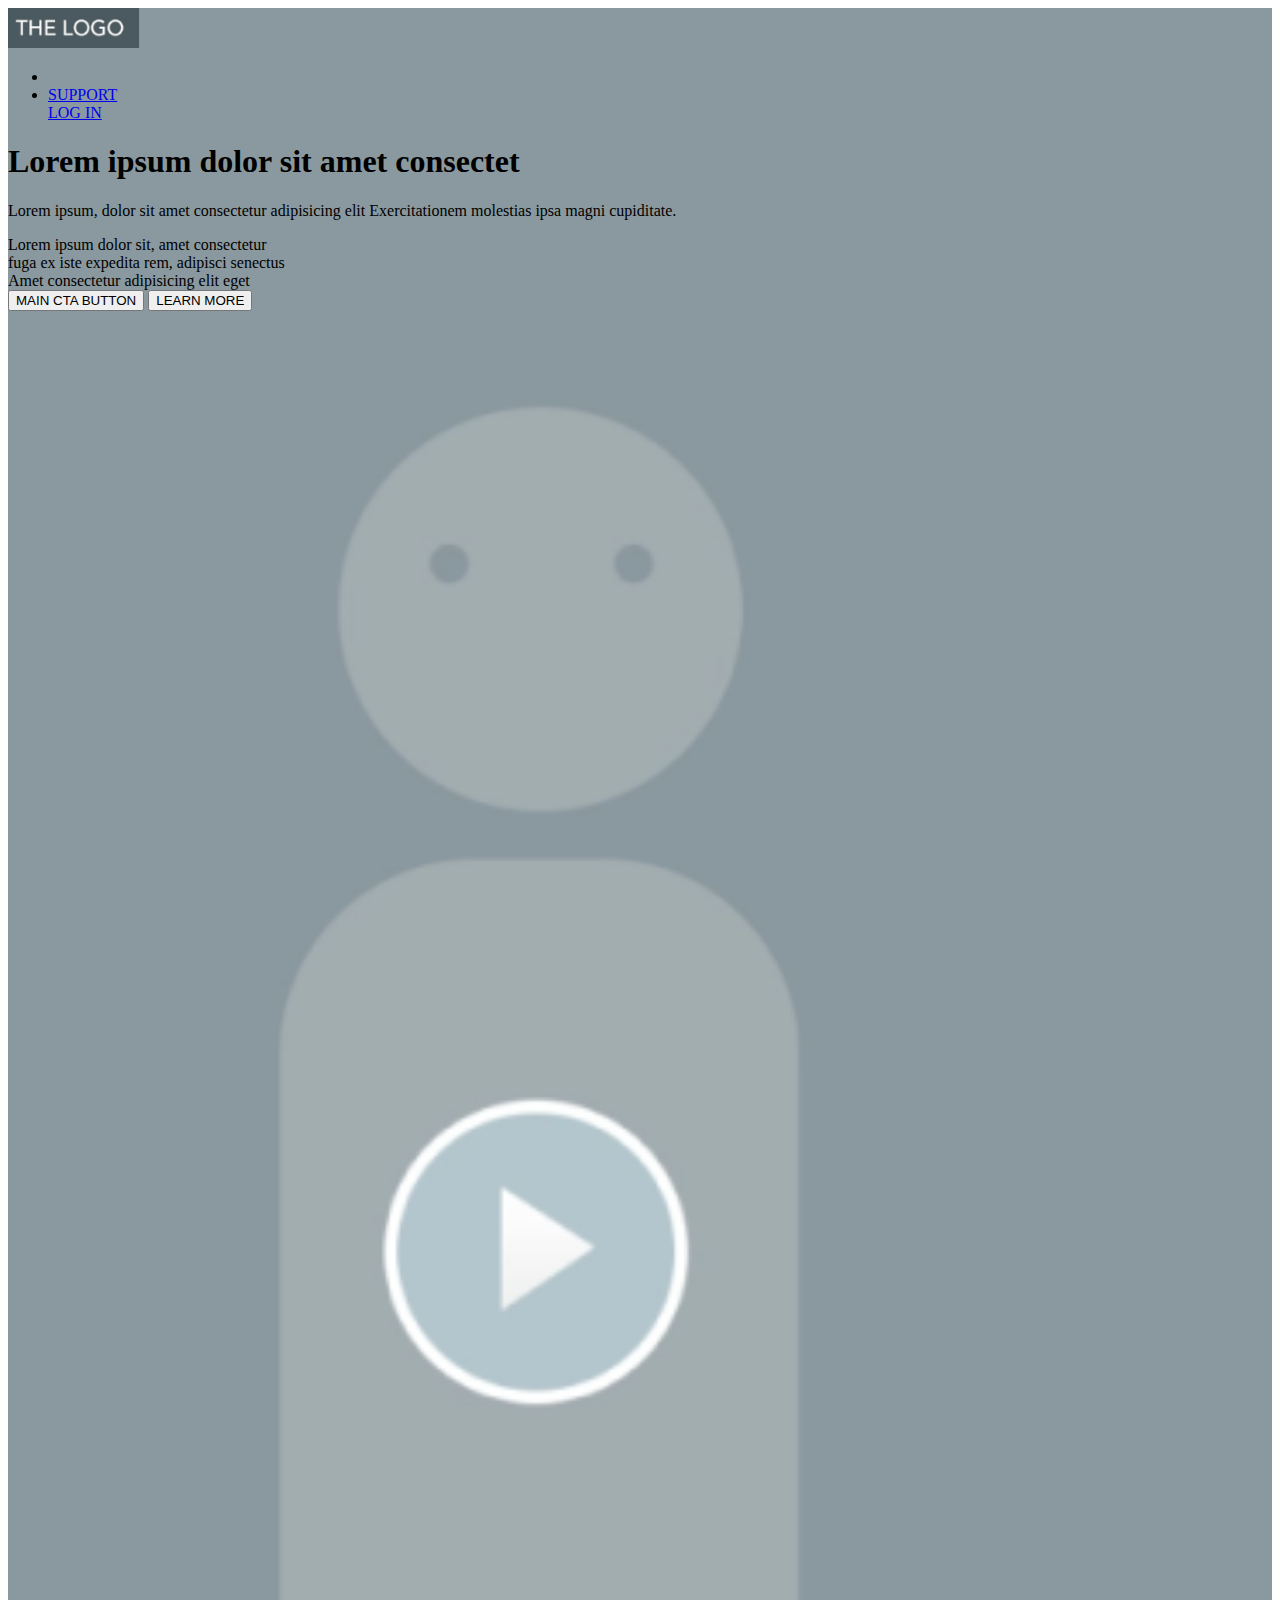
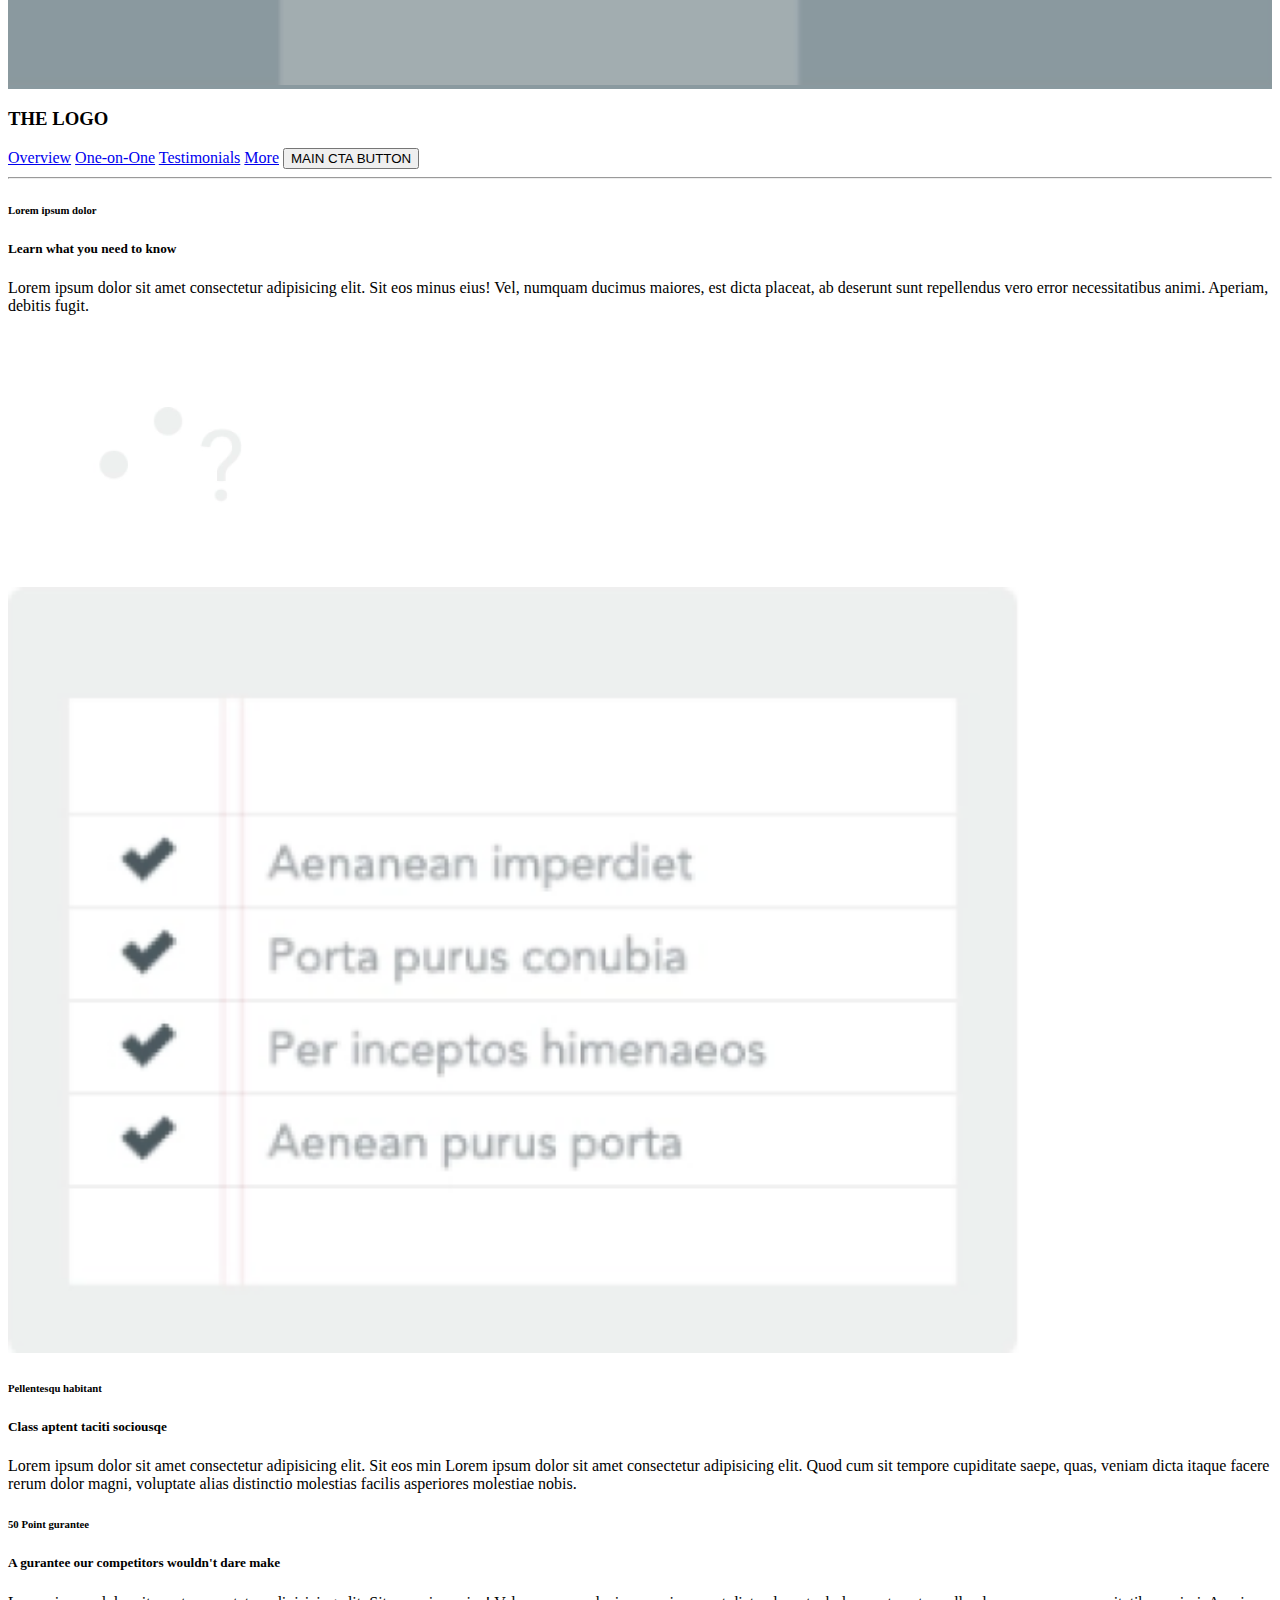
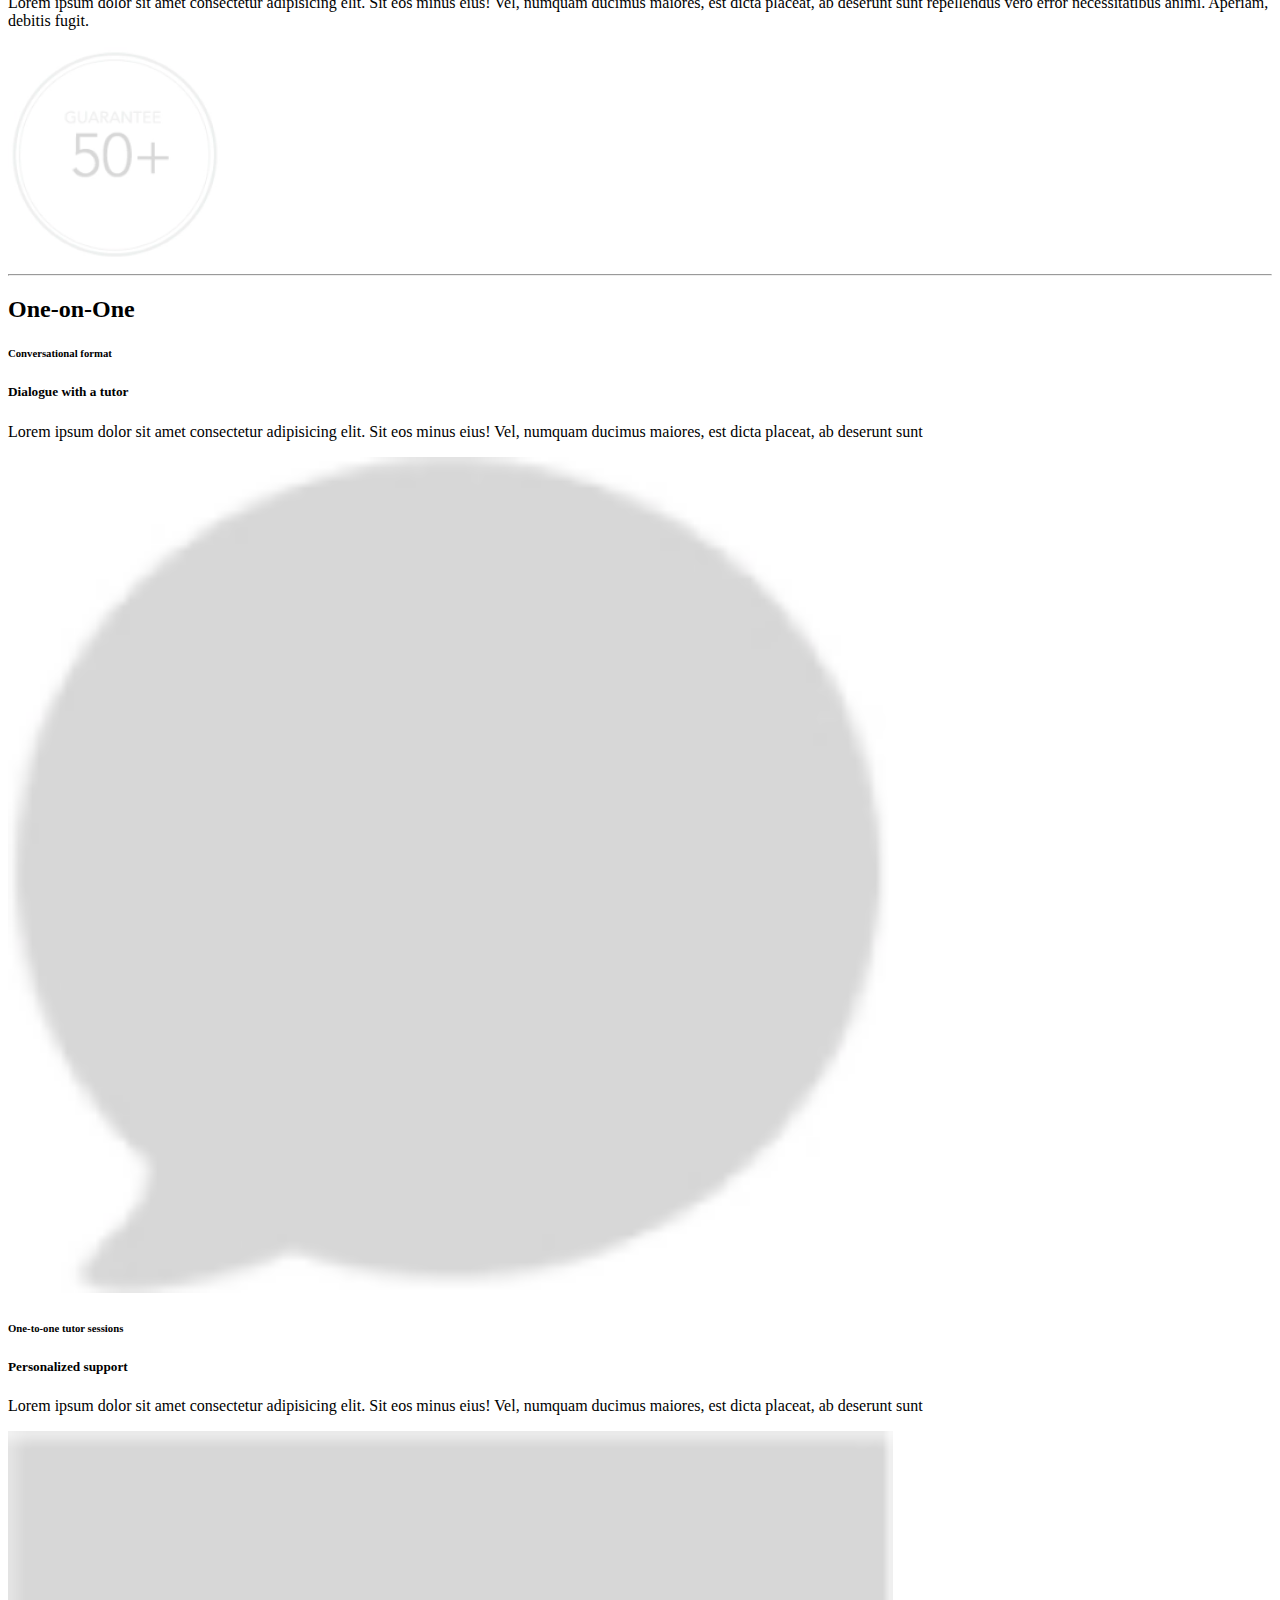
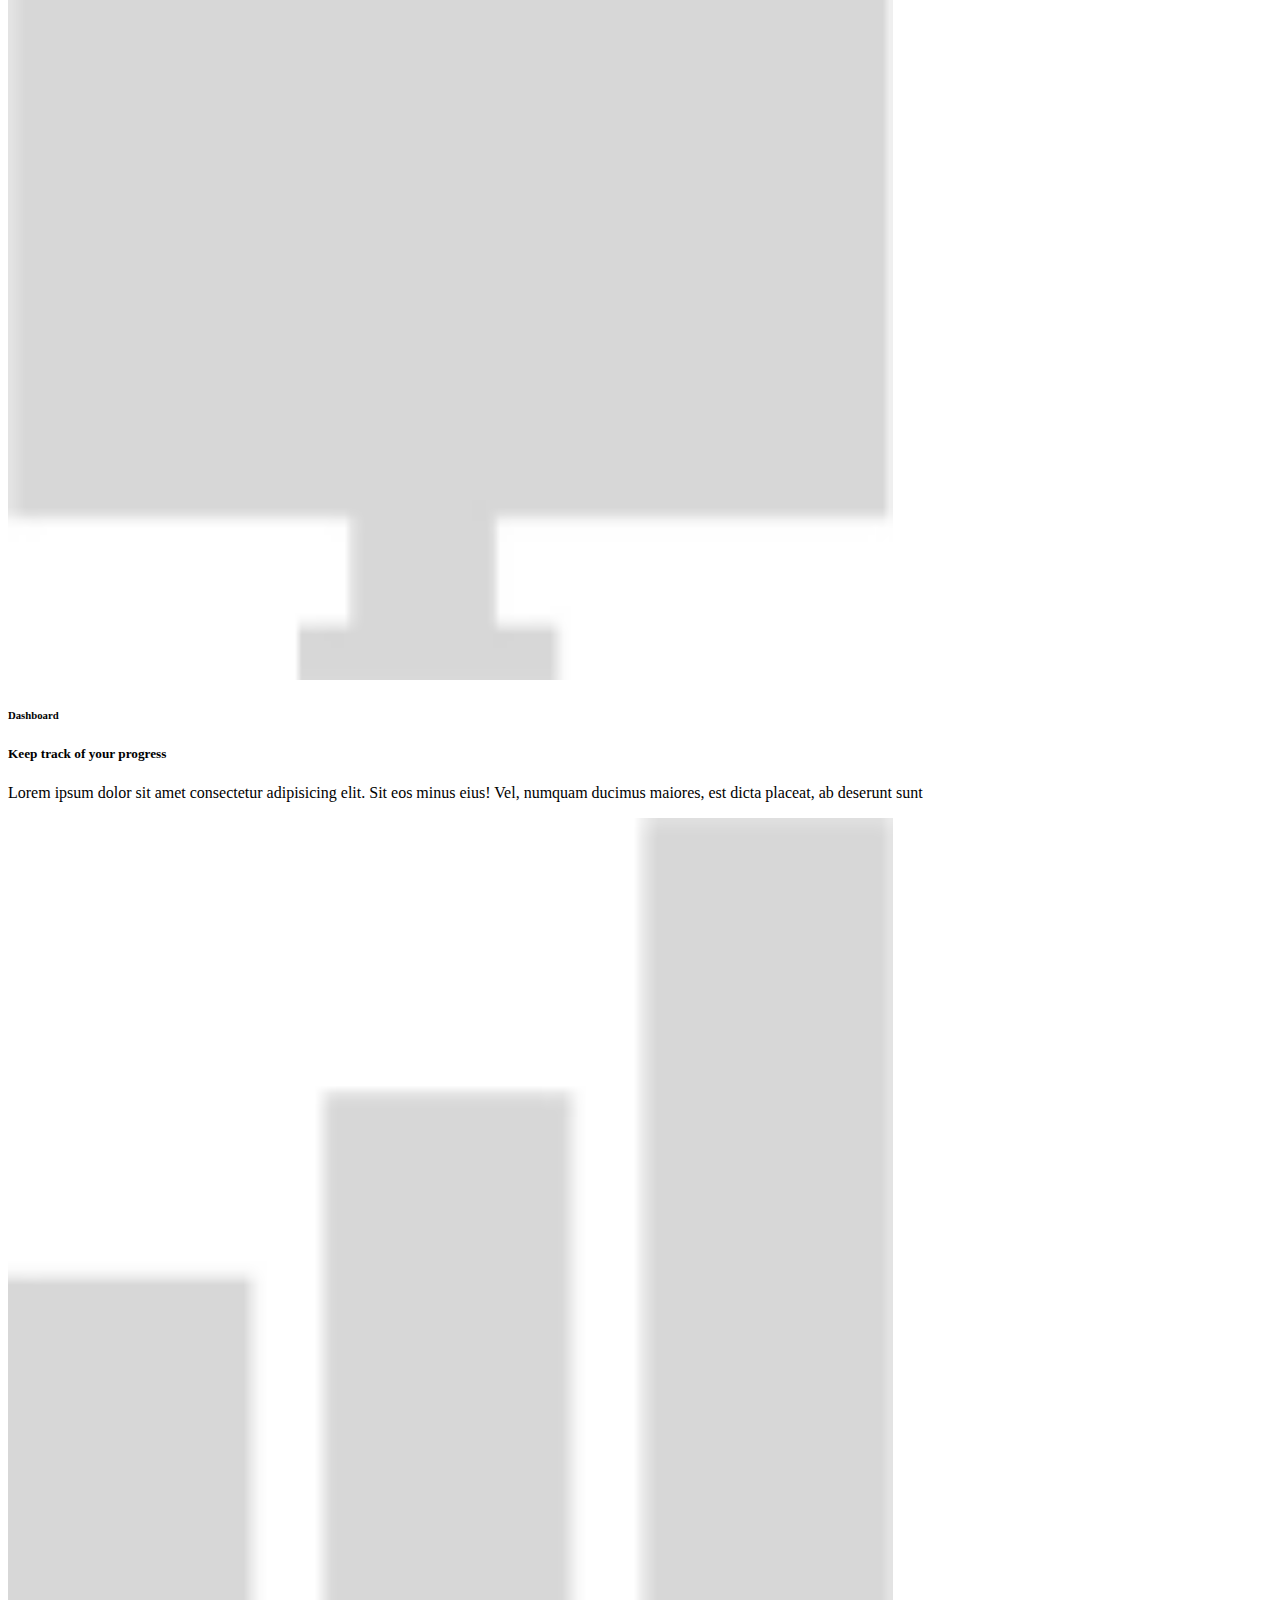
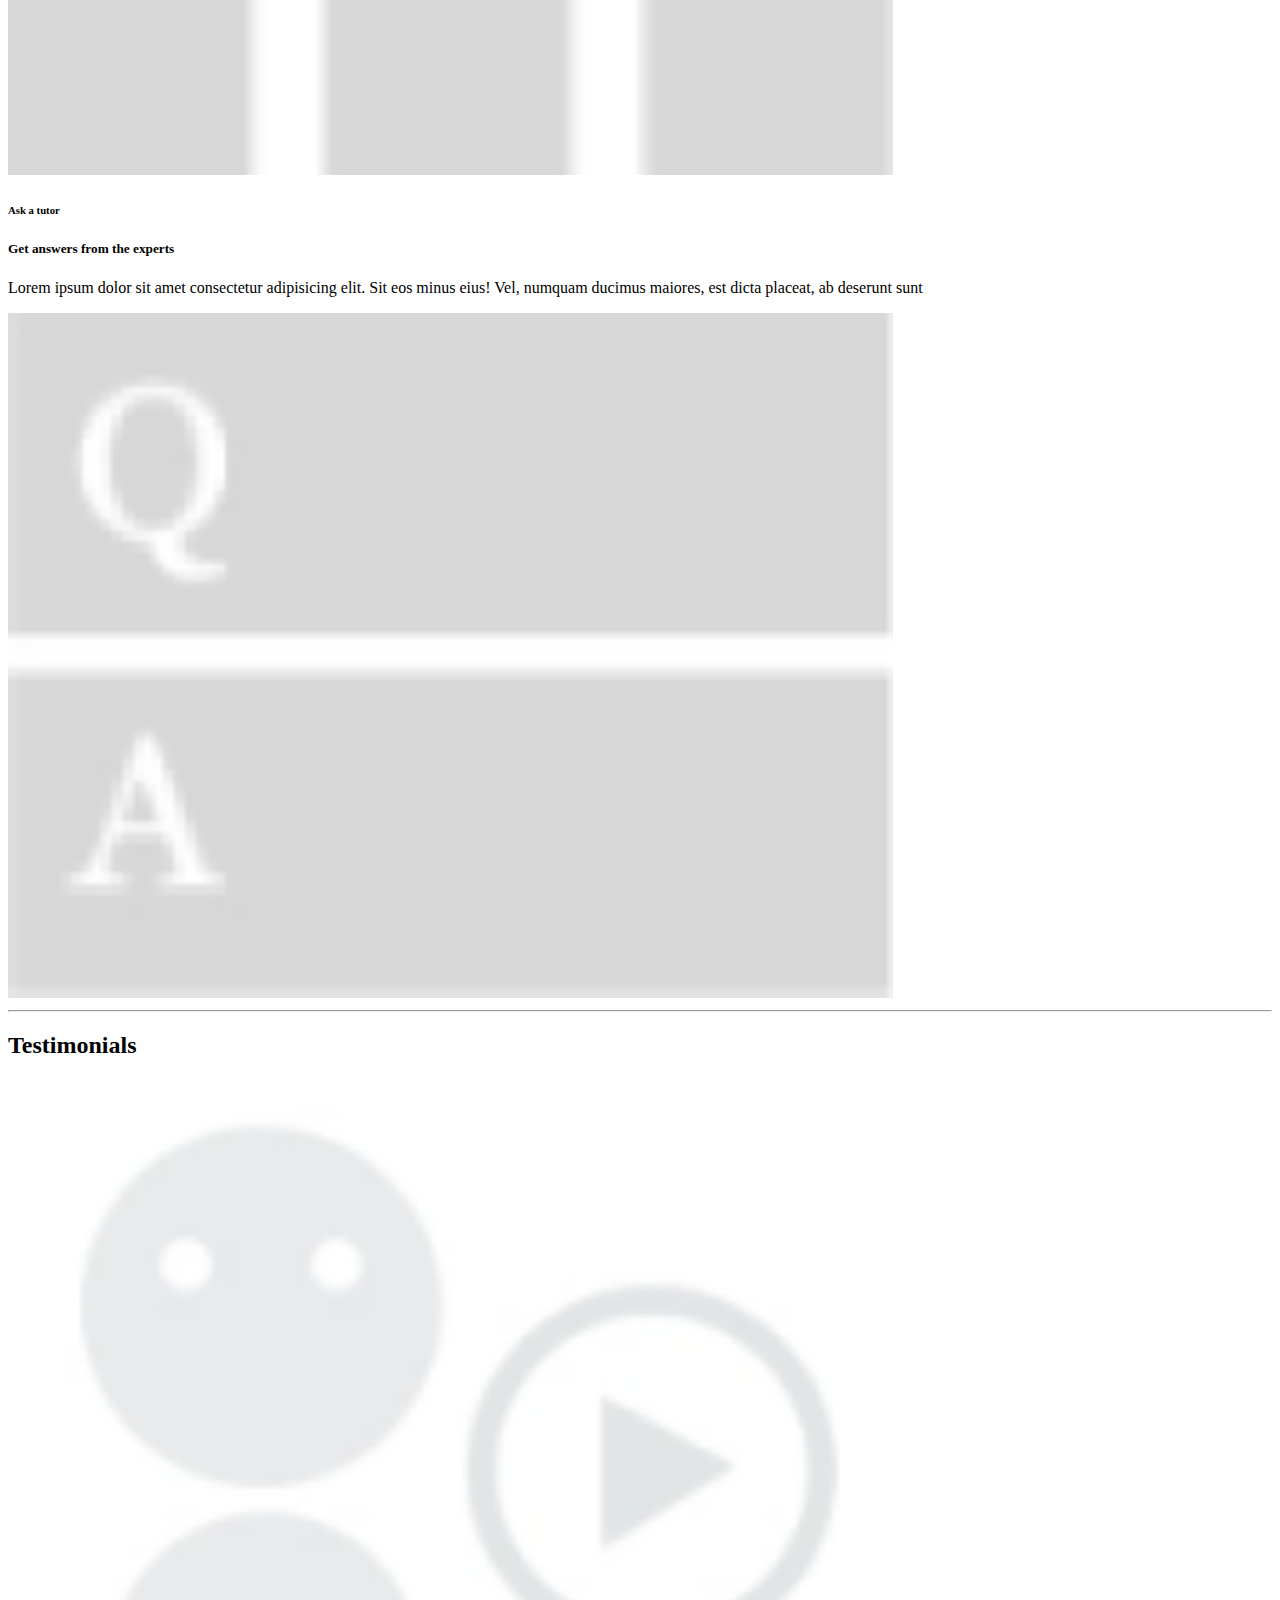
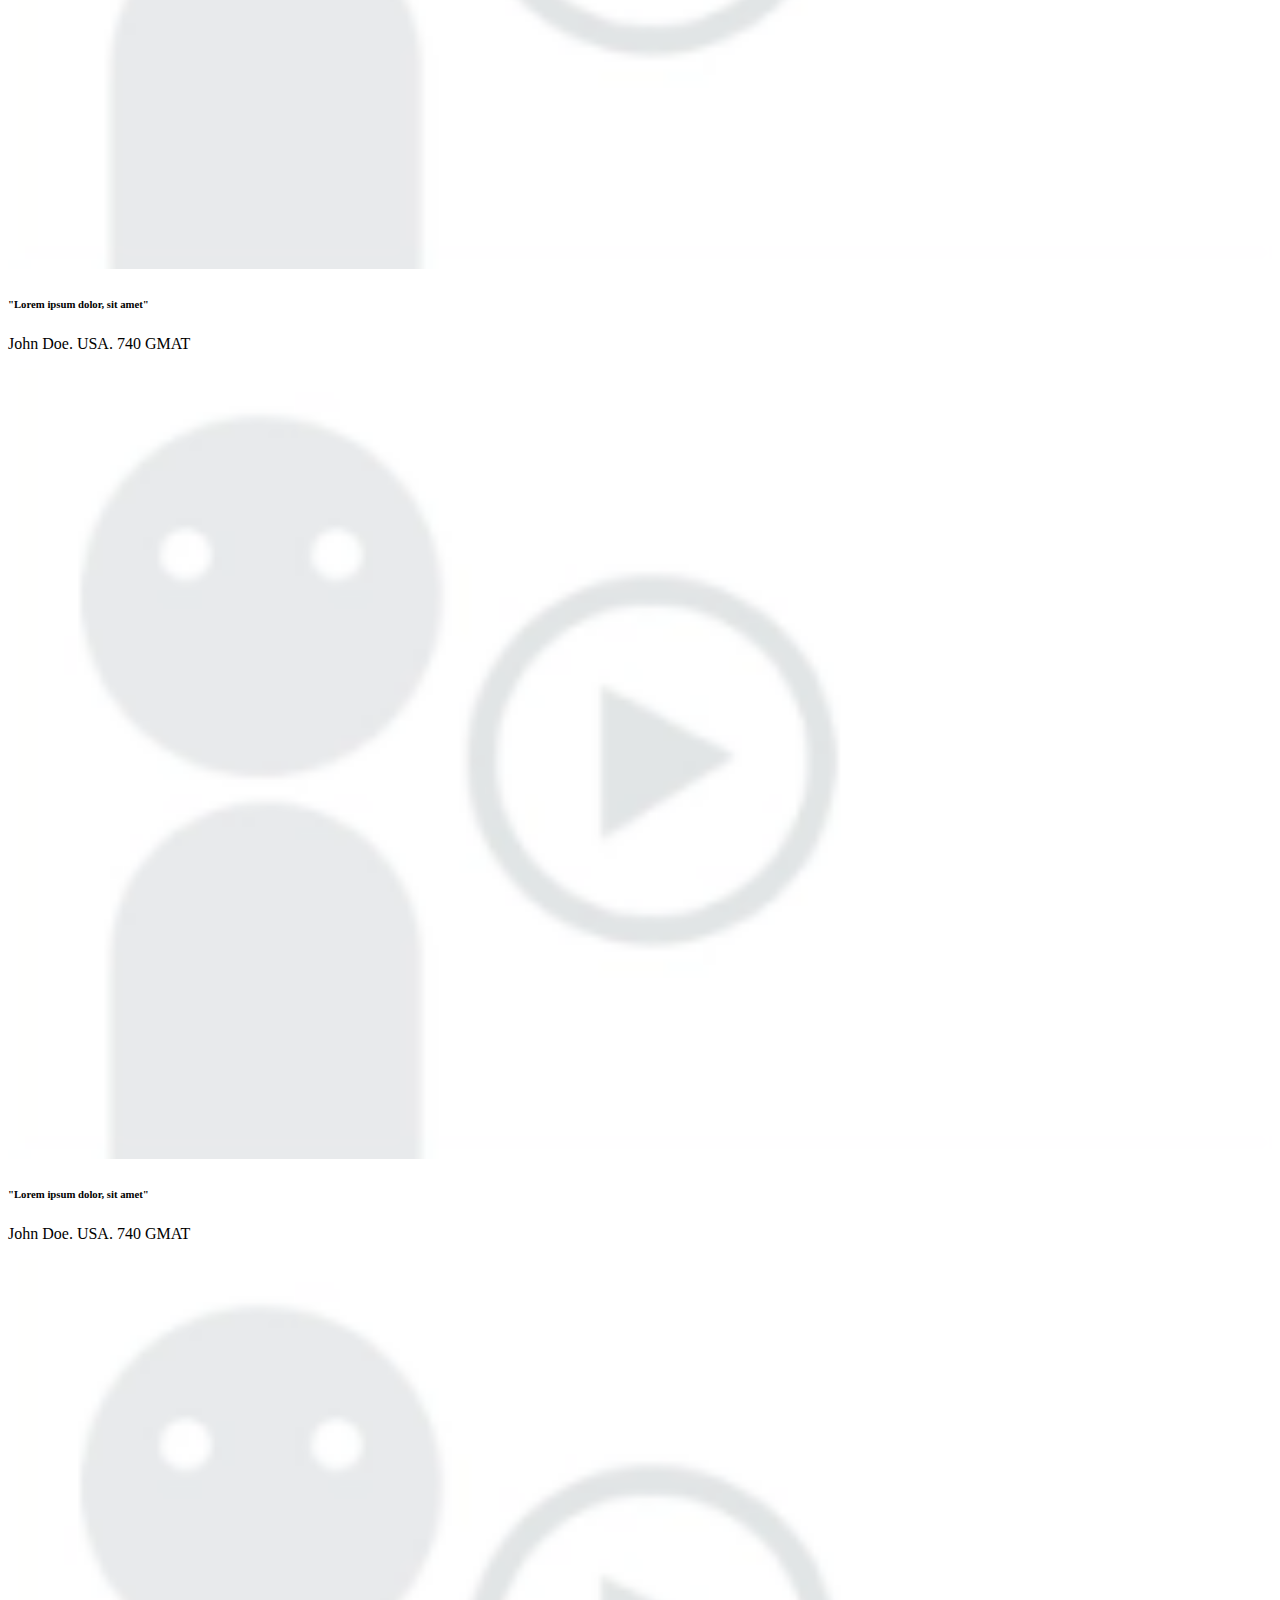
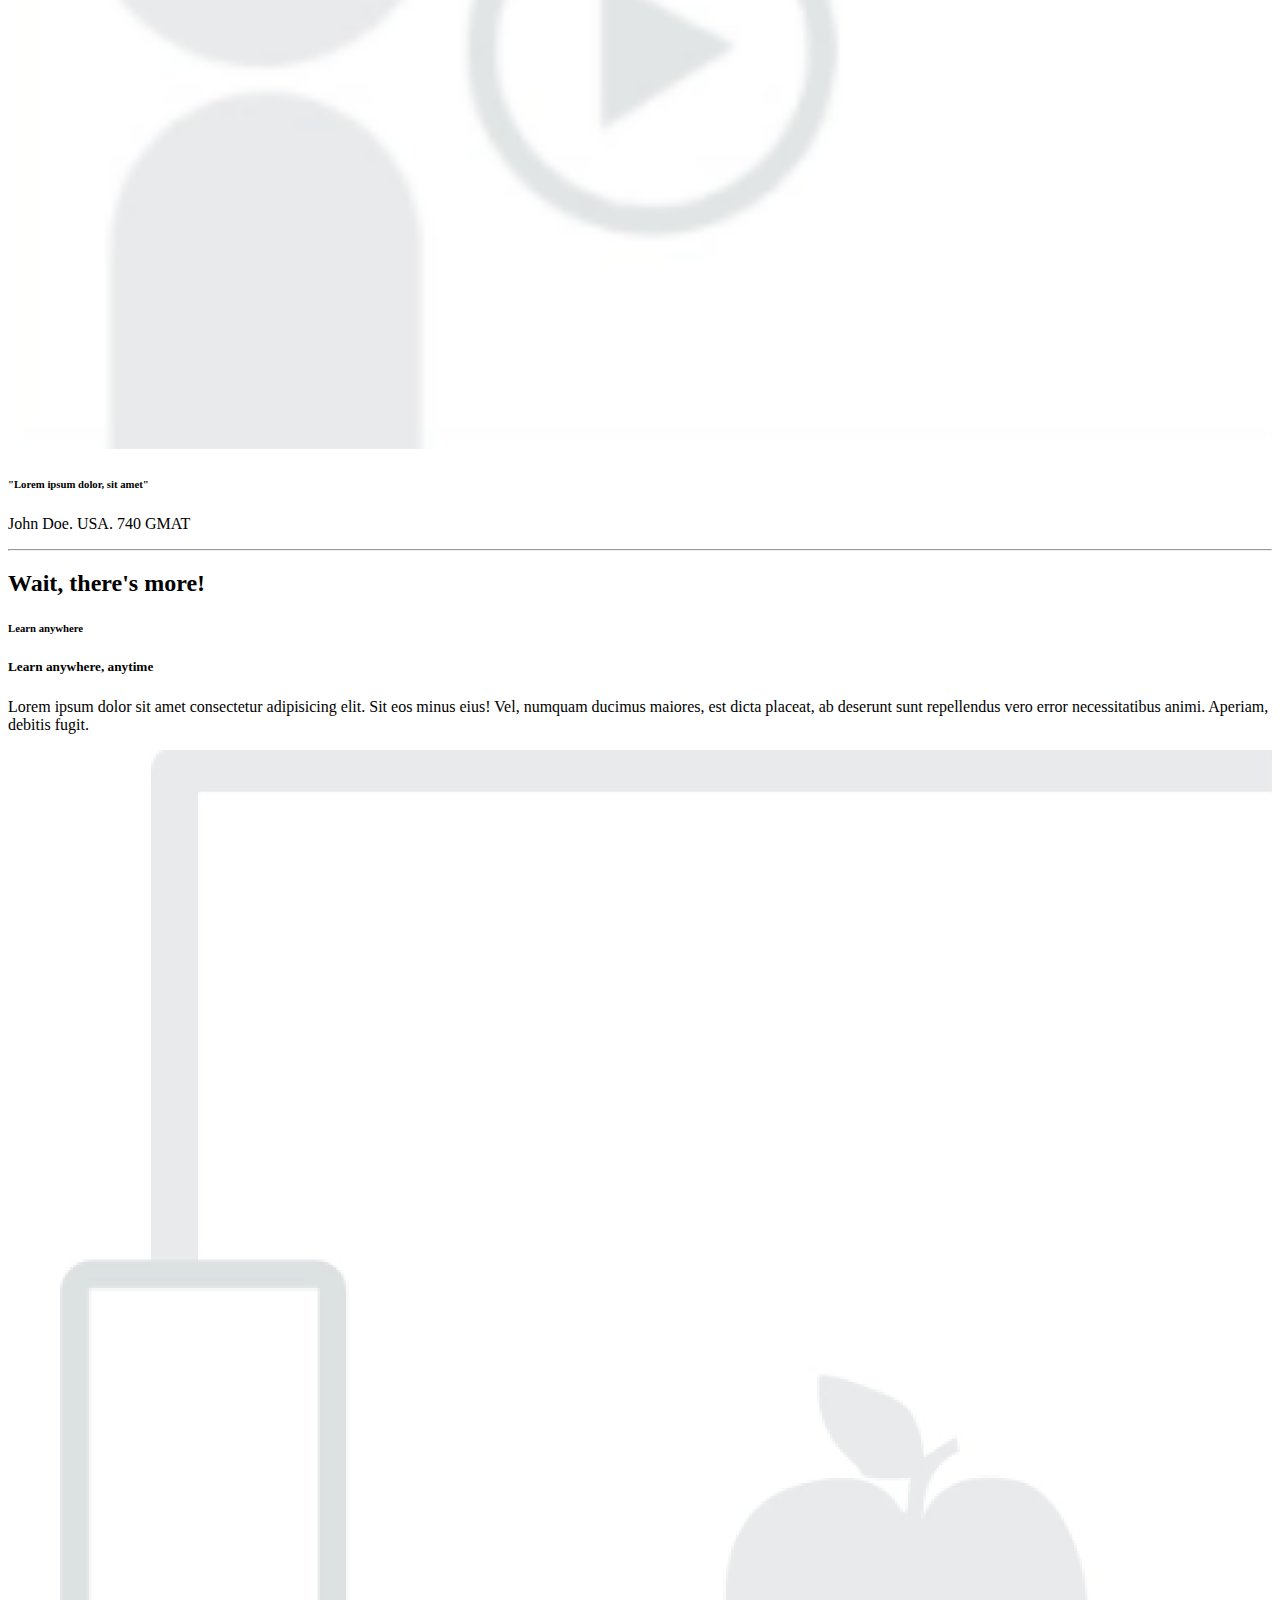
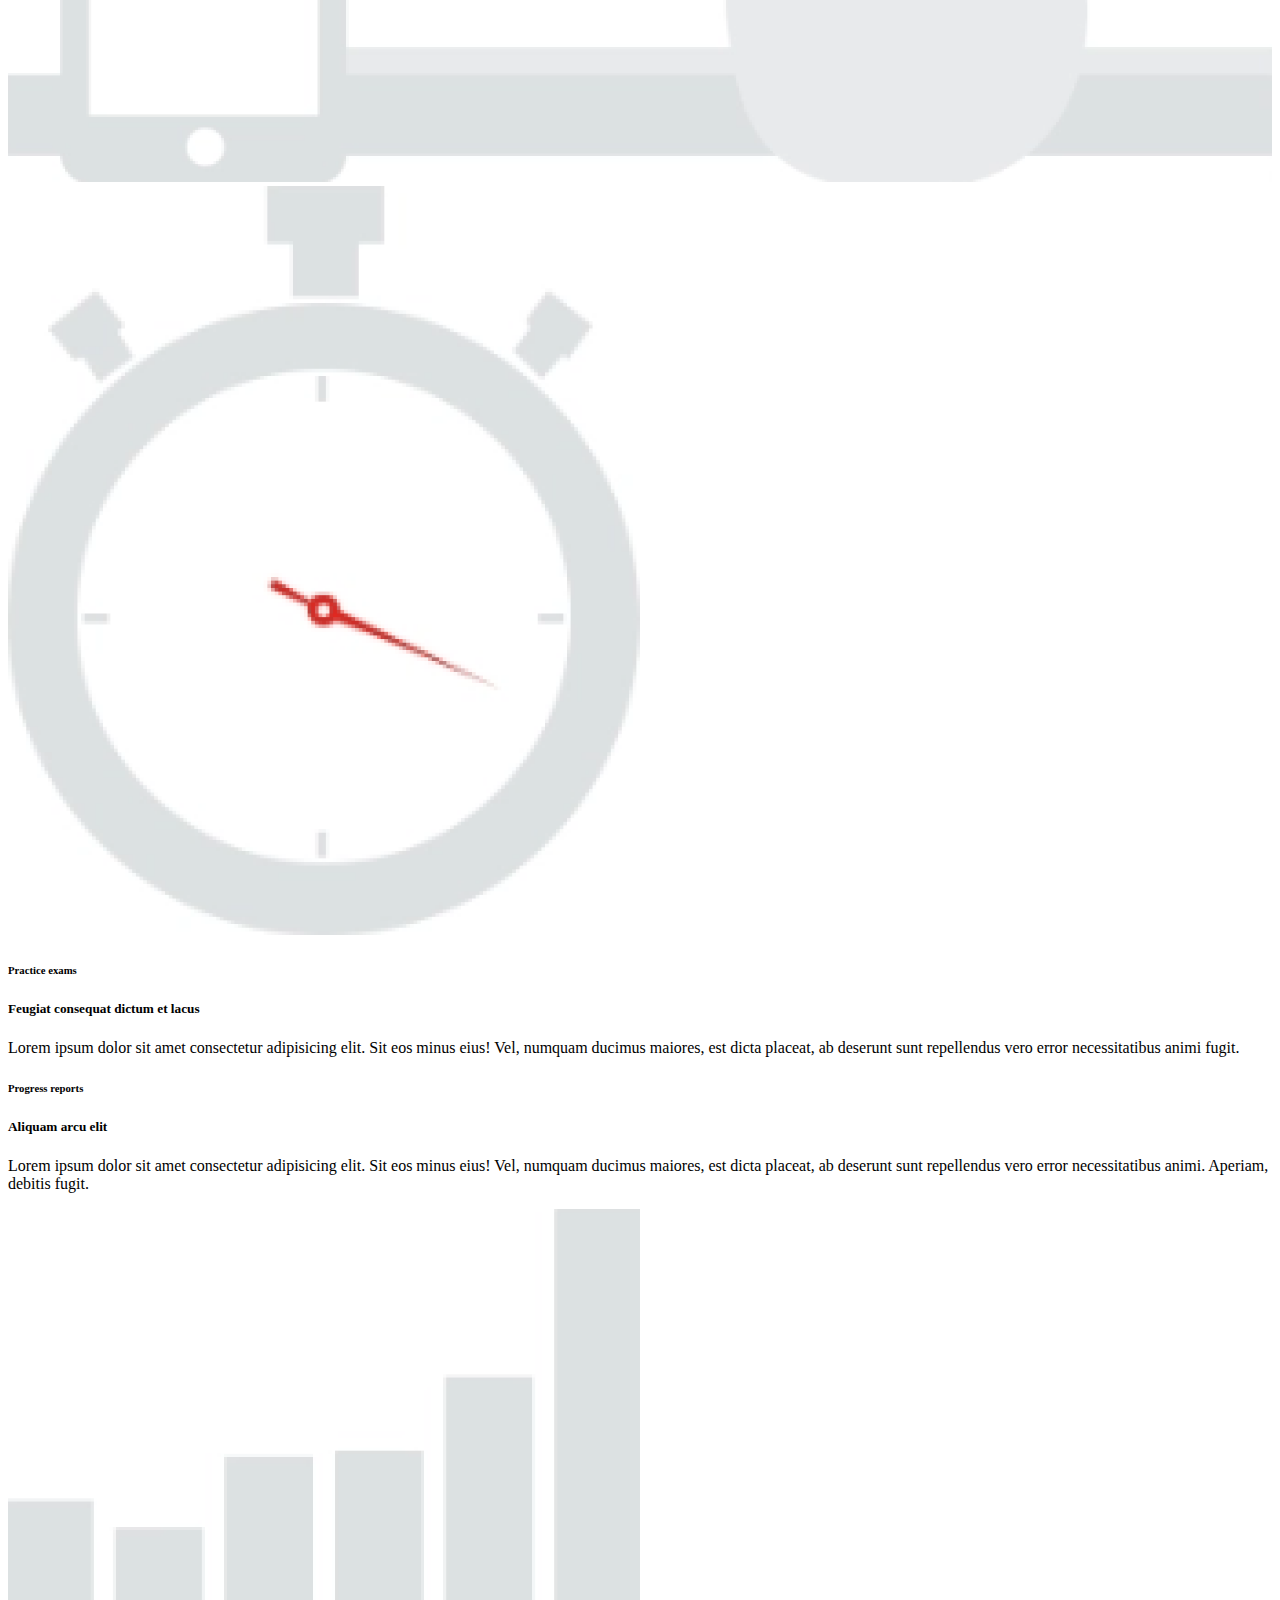
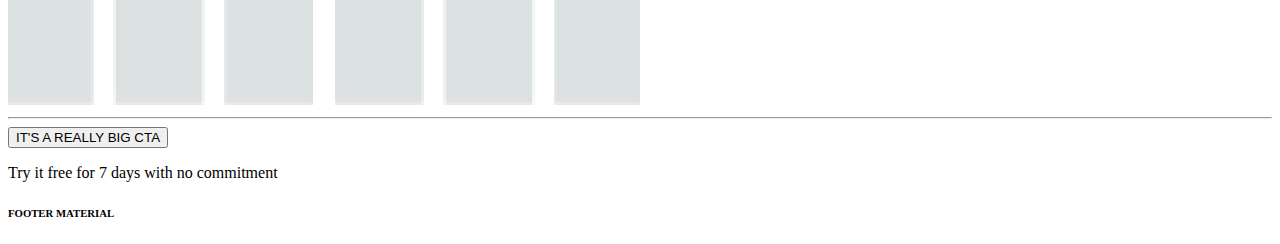
<file: index.html>
<!doctype html>
<html lang="en">
  <head>
    <!-- Required meta tags -->
    <meta charset="utf-8">
    <meta name="viewport" content="width=device-width, initial-scale=1, shrink-to-fit=no">

    <!-- Bootstrap CSS -->
    
    <title>Bootstrap!</title>
    
    <link rel="stylesheet" href="https://stackpath.bootstrapcdn.com/bootstrap/4.5.0/css/bootstrap.min.css" integrity="sha384-9aIt2nRpC12Uk9gS9baDl411NQApFmC26EwAOH8WgZl5MYYxFfc+NcPb1dKGj7Sk" crossorigin="anonymous">
 

</head>
  <body>
    <div class="container border p-0">
        <div class="jumbotron pt-3" style="background-color:#8A999F">
            <div class="row">
                <div class="col-12 col-sm-9 mb-5">
                    <img src="img/logo.png" alt="The Logo">
                </div>
                <div class="col-12 col-sm-3">
                    <ul class="nav nav-pills">
                        <li class="nav-item">

                        <li class="nav-item">
                            <a class="nav-link disabled text-white" href="#" tabindex="-1" aria-disabled="true">SUPPORT</a>
                          </li>
                          <a class="nav-link active bg-secondary" href="#">LOG IN</a>
                        </li>
                        
                      </ul>
                

                </div>
            </div>
            <div class="row">
                <div class="col-12 col-sm-6 text-white">
                    
                    <h1>Lorem ipsum dolor sit amet consectet  
                    </h1> 
                    <p>Lorem ipsum, dolor sit amet consectetur adipisicing elit Exercitationem molestias ipsa magni cupiditate.   
                    </p>
                        <li>
                        Lorem ipsum dolor sit, amet consectetur 
                        </li>
                        <li>
                        fuga ex iste expedita rem, adipisci senectus
                        </li>
                        <li>
                        Amet consectetur adipisicing elit eget 
                        </li>
                
                    <button type="button" class="btn bg-danger btn-lg text-white mt-3">MAIN CTA BUTTON</button>
                    <button type="button" class="ml-3 btn bg-light btn-lg mt-3">LEARN MORE</button>
                </div>
                <div class="col-12 col-sm-6"> <img src="img/4.png" alt="Play icon" width="100%">
                </div>
            </div>
        </div>
            <div class="row px-5">
                <div class="col-12 col-sm-3">
                    <h3 class="logo"><span class="badge badge-secondary">THE LOGO</span></h3> 
                </div>
                <div class="col-12 col-sm-9">
                    <nav class="nav nav-pills flex-column flex-sm-row">
                
                        <a class="flex-sm-fill text-sm-center nav-link disabled" href="#" tabindex="-1" aria-disabled="true">Overview</a>
                        <a class="flex-sm-fill text-sm-center nav-link disabled" href="#" tabindex="-1" aria-disabled="true">One-on-One</a>
                        <a class="flex-sm-fill text-sm-center nav-link disabled" href="#" tabindex="-1" aria-disabled="true">Testimonials</a>
                        <a class="flex-sm-fill text-sm-center nav-link disabled" href="#" tabindex="-1" aria-disabled="true">More</a>
                        <button type="button" class="btn bg-danger btn-lg text-white">MAIN CTA BUTTON</button>
                    </nav>
                </div>
                
            </div>
            <hr>
    
            <div class="row px-5 mt-5">
                <div class="col-12 col-sm-7"> <h6 class="text-danger">Lorem ipsum dolor </h6>
                    <h5 class="text-info">Learn what you need to know</h5>
                    <p>Lorem ipsum dolor sit amet consectetur adipisicing elit. Sit eos minus eius! Vel, numquam ducimus maiores, est dicta placeat, ab deserunt sunt repellendus vero error necessitatibus animi. Aperiam, debitis fugit.</p>
                </div>
                <div class="col-12 col-sm-5 d-flex justify-content-center">
                    <img src="img/t.png" alt="soru">
                </div>
            </div>
            <div class="row px-5 mb-5 mt-5">
                <div class="col-12 col-sm-5">
                    <img src="img/w.png" alt="2" width="80%"> 
                </div>
                <div class="col-12 col-sm-7"> <h6 class="text-danger">Pellentesqu habitant </h6>
                    <h5 class="text-info">Class aptent taciti sociousqe</h5>
                    <p>Lorem ipsum dolor sit amet consectetur adipisicing elit. Sit eos min Lorem ipsum dolor sit amet consectetur adipisicing elit. Quod cum sit tempore cupiditate saepe, quas, veniam dicta itaque facere rerum dolor magni, voluptate alias distinctio molestias facilis asperiores molestiae nobis. </p>

                </div>
            </div>
            <div class="row px-5 mt-5 mb-5">
                <div class="col-12 col-sm-7"><h6 class="text-danger">50 Point gurantee </h6>
                    <h5 class="text-info">A gurantee our competitors wouldn't dare make</h5>
                    <p>Lorem ipsum dolor sit amet consectetur adipisicing elit. Sit eos minus eius! Vel, numquam ducimus maiores, est dicta placeat, ab deserunt sunt repellendus vero error necessitatibus animi. Aperiam, debitis fugit.</p>
                </div>
                <div class="col-12 col-sm-5 d-flex justify-content-center">
                    <img src="img/en.png" alt="50" height="100%">
                </div>
            </div>
            <hr>

            <div class="row mt-5">
                <div class="col-12 d-flex justify-content-center text-secondary">
                    <h2>One-on-One</h2>
                </div>
            </div>
            <div class="row px-5">
                <div class="col-12 col-sm-8 col-lg-4 mt-5"> <h6 class="text-danger">Conversational format</h6>
                    <h5 class="text-info">Dialogue with a tutor</h5>
                    <p>Lorem ipsum dolor sit amet consectetur adipisicing elit. Sit eos minus eius! Vel,
                    numquam ducimus maiores, est dicta placeat, ab deserunt sunt</p>
                </div>
                <div class="col-12 col-sm-4 col-lg-2 mt-5">
                    <img src="img/k.png" alt="konus" width="70%">
                </div>
                <div class="col-12 col-sm-8 col-lg-4 mt-5"> <h6 class="text-danger">One-to-one tutor sessions</h6>
                    <h5 class="text-info">Personalized support</h5>
                    <p>Lorem ipsum dolor sit amet consectetur adipisicing elit. Sit eos minus eius! Vel,
                    numquam ducimus maiores, est dicta placeat, ab deserunt sunt</p>
                </div>
                <div class="col-12 col-sm-4 col-lg-2 mt-5">
                    <img src="img/pc.png" alt="konus" width="70%">
                </div>
            </div>
            
            <div class="row px-5 mt-5">
                <div class="col-12 col-sm-8 col-lg-4 mt-5"> <h6 class="text-danger">Dashboard</h6>
                    <h5 class="text-info">Keep track of your progress</h5>
                    <p>Lorem ipsum dolor sit amet consectetur adipisicing elit. Sit eos minus eius! Vel,
                    numquam ducimus maiores, est dicta placeat, ab deserunt sunt</p>
                </div>
                <div class="col-12 col-sm-4 col-lg-2 mt-5">
                    <img src="img/gr.png" alt="konus" width="70%">
                </div>
                <div class="col-12 col-sm-8 col-lg-4 mt-5"> <h6 class="text-danger">Ask a tutor</h6>
                    <h5 class="text-info">Get answers from the experts</h5>
                    <p>Lorem ipsum dolor sit amet consectetur adipisicing elit. Sit eos minus eius! Vel,
                    numquam ducimus maiores, est dicta placeat, ab deserunt sunt</p>
                </div>
                <div class="col-12 col-sm-4 col-lg-2 mt-5">
                    <img src="img/mg.png" alt="konus" width="70%">
                </div>
            </div>
            <hr>

            <div class="row mt-5">
                <div class="col-12 d-flex justify-content-center text-secondary">
                    <h2>Testimonials</h2>
                </div>
            </div>
            <div class="row px-5 mt-5">
                <div class="col-12 col-sm-6 col-lg-4">
                    <img src="img/ply2.png" alt="play" width="100%" class="border">
                    <h6 class="text pt-3 d-flex justify-content-center text-secondary">"Lorem ipsum dolor, sit amet"</h6>
                    <p class="p d-flex justify-content-center text-secondary">John Doe. USA. 740 GMAT</p>
                </div>
                <div class="col-12 col-sm-6 col-lg-4">
                    <img src="img/ply2.png" alt="play" width="100%" class="border">
                    <h6 class="text pt-3 d-flex justify-content-center text-secondary">"Lorem ipsum dolor, sit amet"</h6>
                    <p class="p d-flex justify-content-center text-secondary">John Doe. USA. 740 GMAT</p>
                </div>
                <div class="col-12 col-sm-6 col-lg-4">
                    <img src="img/ply2.png" alt="play" width="100%" class="border">
                    <h6 class="text pt-3 d-flex justify-content-center text-secondary">"Lorem ipsum dolor, sit amet"</h6>
                    <p class="p d-flex justify-content-center text-secondary">John Doe. USA. 740 GMAT</p>
                </div>
            </div>
            <hr>
            <div class="row mt-5">
                <div class="col-12 d-flex justify-content-center text-secondary">
                    <h2>Wait, there's more!</h2>
                </div>
            </div>
            <div class="row pl-5 mt-5">
                <div class="col-12 col-sm-7"> <h6 class="text-danger">Learn anywhere</h6>
                    <h5 class="text-info">Learn anywhere, anytime</h5>
                    <p>Lorem ipsum dolor sit amet consectetur adipisicing elit. Sit eos minus eius! Vel, numquam ducimus maiores, est dicta placeat, 
                        ab deserunt sunt repellendus vero error necessitatibus animi. Aperiam, debitis fugit.
                    </p>
                </div>
                <div class="col-12 col-sm-5 d-flex justify-content-center">
                    <img src="img/exercise-1 (1) 18.png" alt="soru" width="100%">
                </div>
            </div>
            <div class="row px-5 mt-5">
                <div class="col-12 col-sm-5 d-flex justify-content-center">
                    <img src="img/exercise-1 (1) 19.png" alt="soru" width="50%">
                </div>
                <div class="col-12 col-sm-7"> <h6 class="text-danger">Practice exams</h6>
                    <h5 class="text-info">Feugiat consequat dictum et lacus</h5>
                    <p>Lorem ipsum dolor sit amet consectetur adipisicing elit. Sit eos minus eius! Vel, numquam ducimus maiores, est dicta placeat, 
                        ab deserunt sunt repellendus vero error necessitatibus animi fugit.
                    </p>
                </div>             
            </div>
            <div class="row px-5 mt-5">
                <div class="col-12 col-sm-7"> <h6 class="text-danger">Progress reports</h6>
                    <h5 class="text-info">Aliquam arcu elit</h5>
                    <p>Lorem ipsum dolor sit amet consectetur adipisicing elit. Sit eos minus eius! Vel, numquam ducimus maiores, est dicta placeat, 
                        ab deserunt sunt repellendus vero error necessitatibus animi. Aperiam, debitis fugit.
                    </p>
                </div>
                <div class="col-12 col-sm-5 d-flex justify-content-center">
                    <img src="img/exercise-1 (1) 20.png" alt="soru" width="50%">
                </div>
            </div>
            <hr>
            <div class="row">
                <div class="col-12 d-flex justify-content-center">
                    <button type="button" class="btn bg-danger btn-lg text-white mt-3">IT'S A REALLY BIG CTA</button> 
                </div>
                <div class="col-12 d-flex justify-content-center mt-2">
                    <p>Try it free for 7 days with no commitment</p>
                </div>
            </div>
    </div>
    <div class="jumbotron jumbotron-fluid d-flex justify-content-center mb-0">
        <div class="container d-flex justify-content-center">
          <h6 class="display-7 text-dark"> FOOTER MATERIAL</h6>
        </div>
      </div>
   

    <!-- Optional JavaScript -->
    <!-- jQuery first, then Popper.js, then Bootstrap JS -->
    <script src="https://code.jquery.com/jquery-3.5.1.slim.min.js" integrity="sha384-DfXdz2htPH0lsSSs5nCTpuj/zy4C+OGpamoFVy38MVBnE+IbbVYUew+OrCXaRkfj" crossorigin="anonymous"></script>
    <script src="https://cdn.jsdelivr.net/npm/popper.js@1.16.0/dist/umd/popper.min.js" integrity="sha384-Q6E9RHvbIyZFJoft+2mJbHaEWldlvI9IOYy5n3zV9zzTtmI3UksdQRVvoxMfooAo" crossorigin="anonymous"></script>
    <script src="https://stackpath.bootstrapcdn.com/bootstrap/4.5.0/js/bootstrap.min.js" integrity="sha384-OgVRvuATP1z7JjHLkuOU7Xw704+h835Lr+6QL9UvYjZE3Ipu6Tp75j7Bh/kR0JKI" crossorigin="anonymous"></script>
  </body>
</html>
</file>
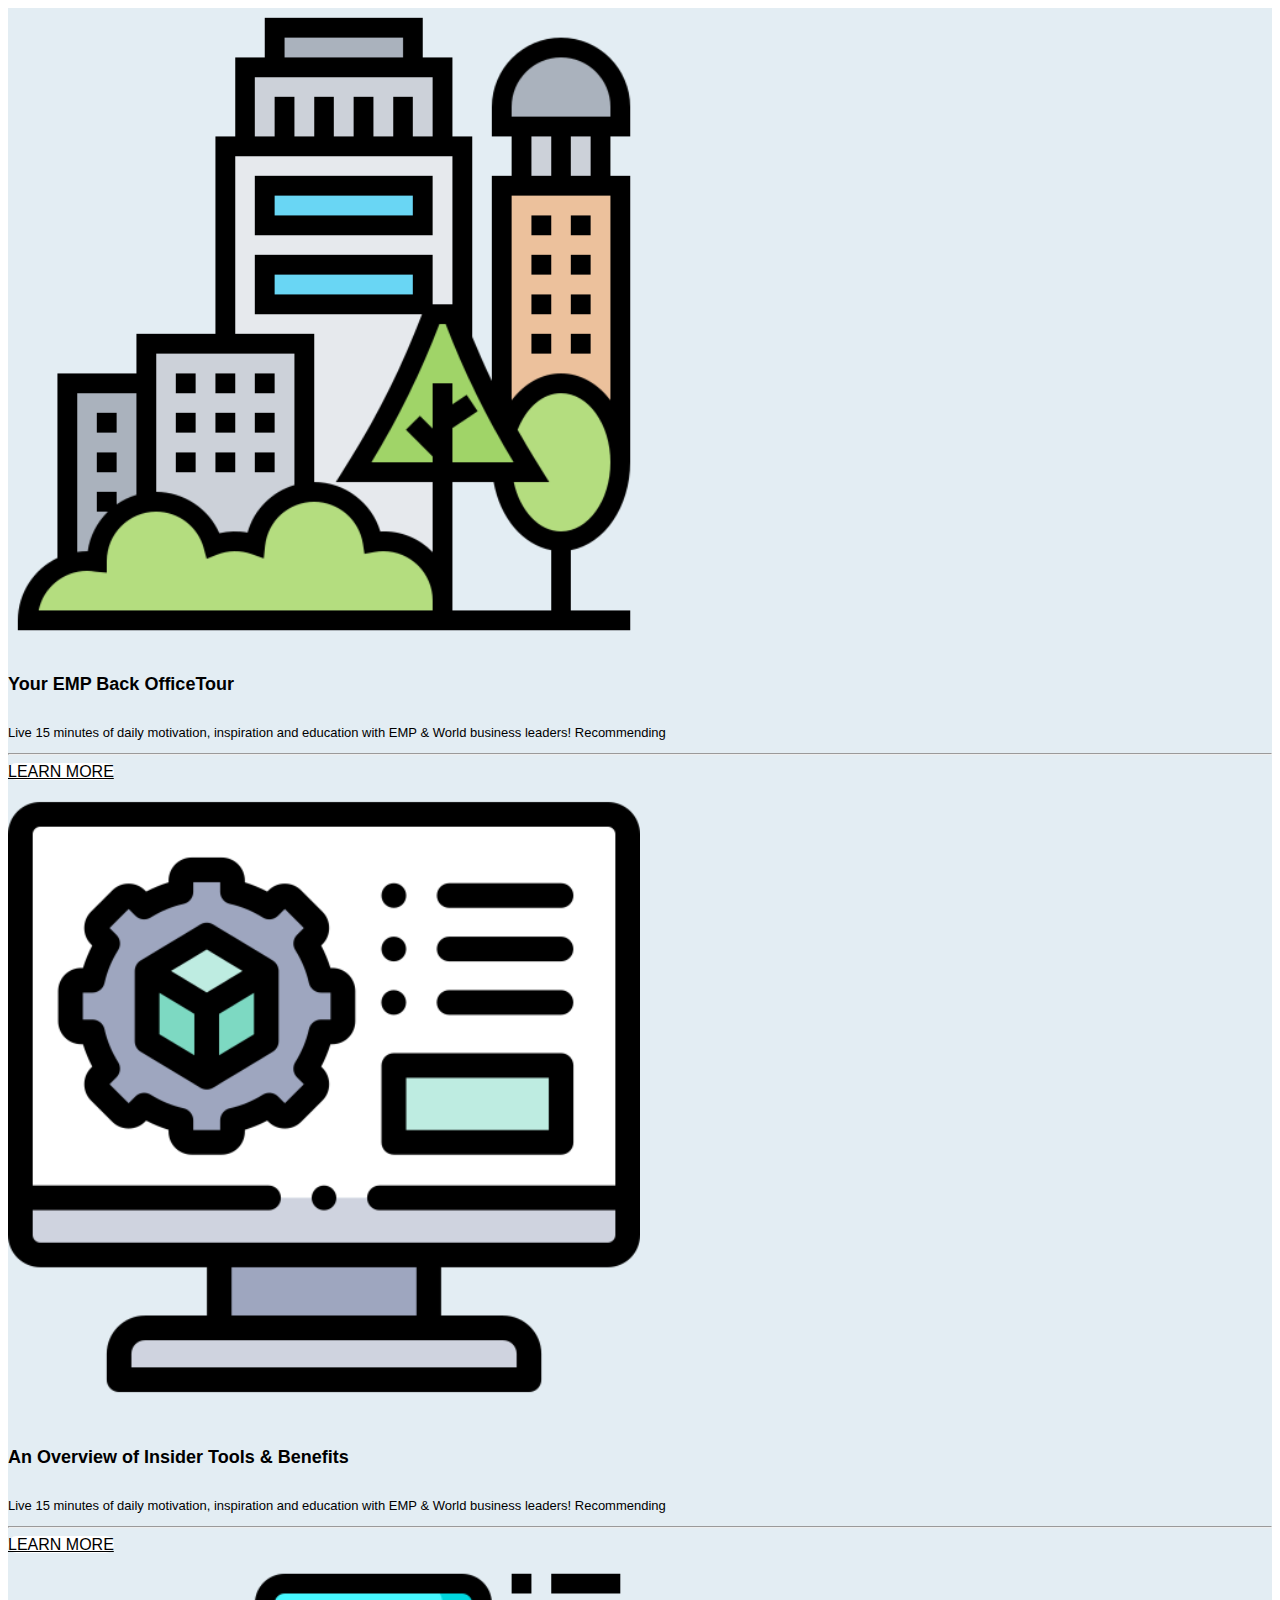
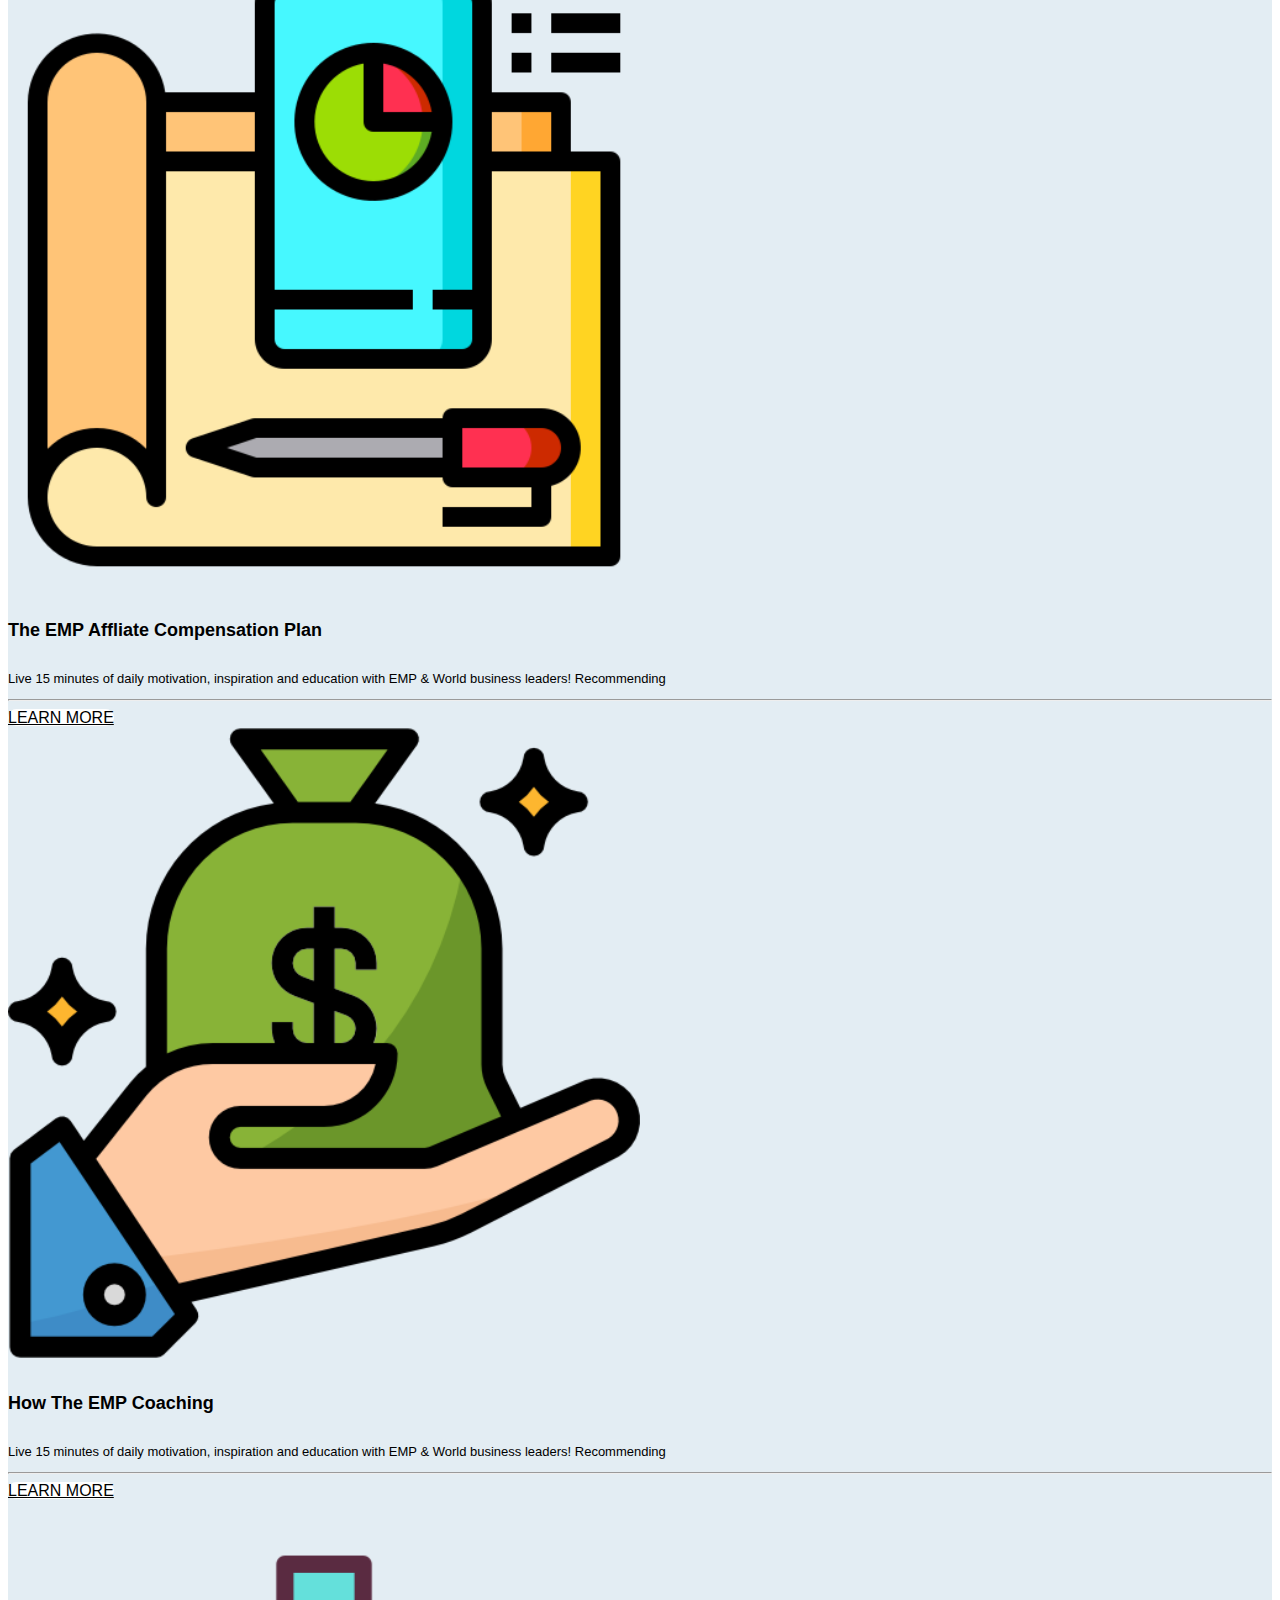
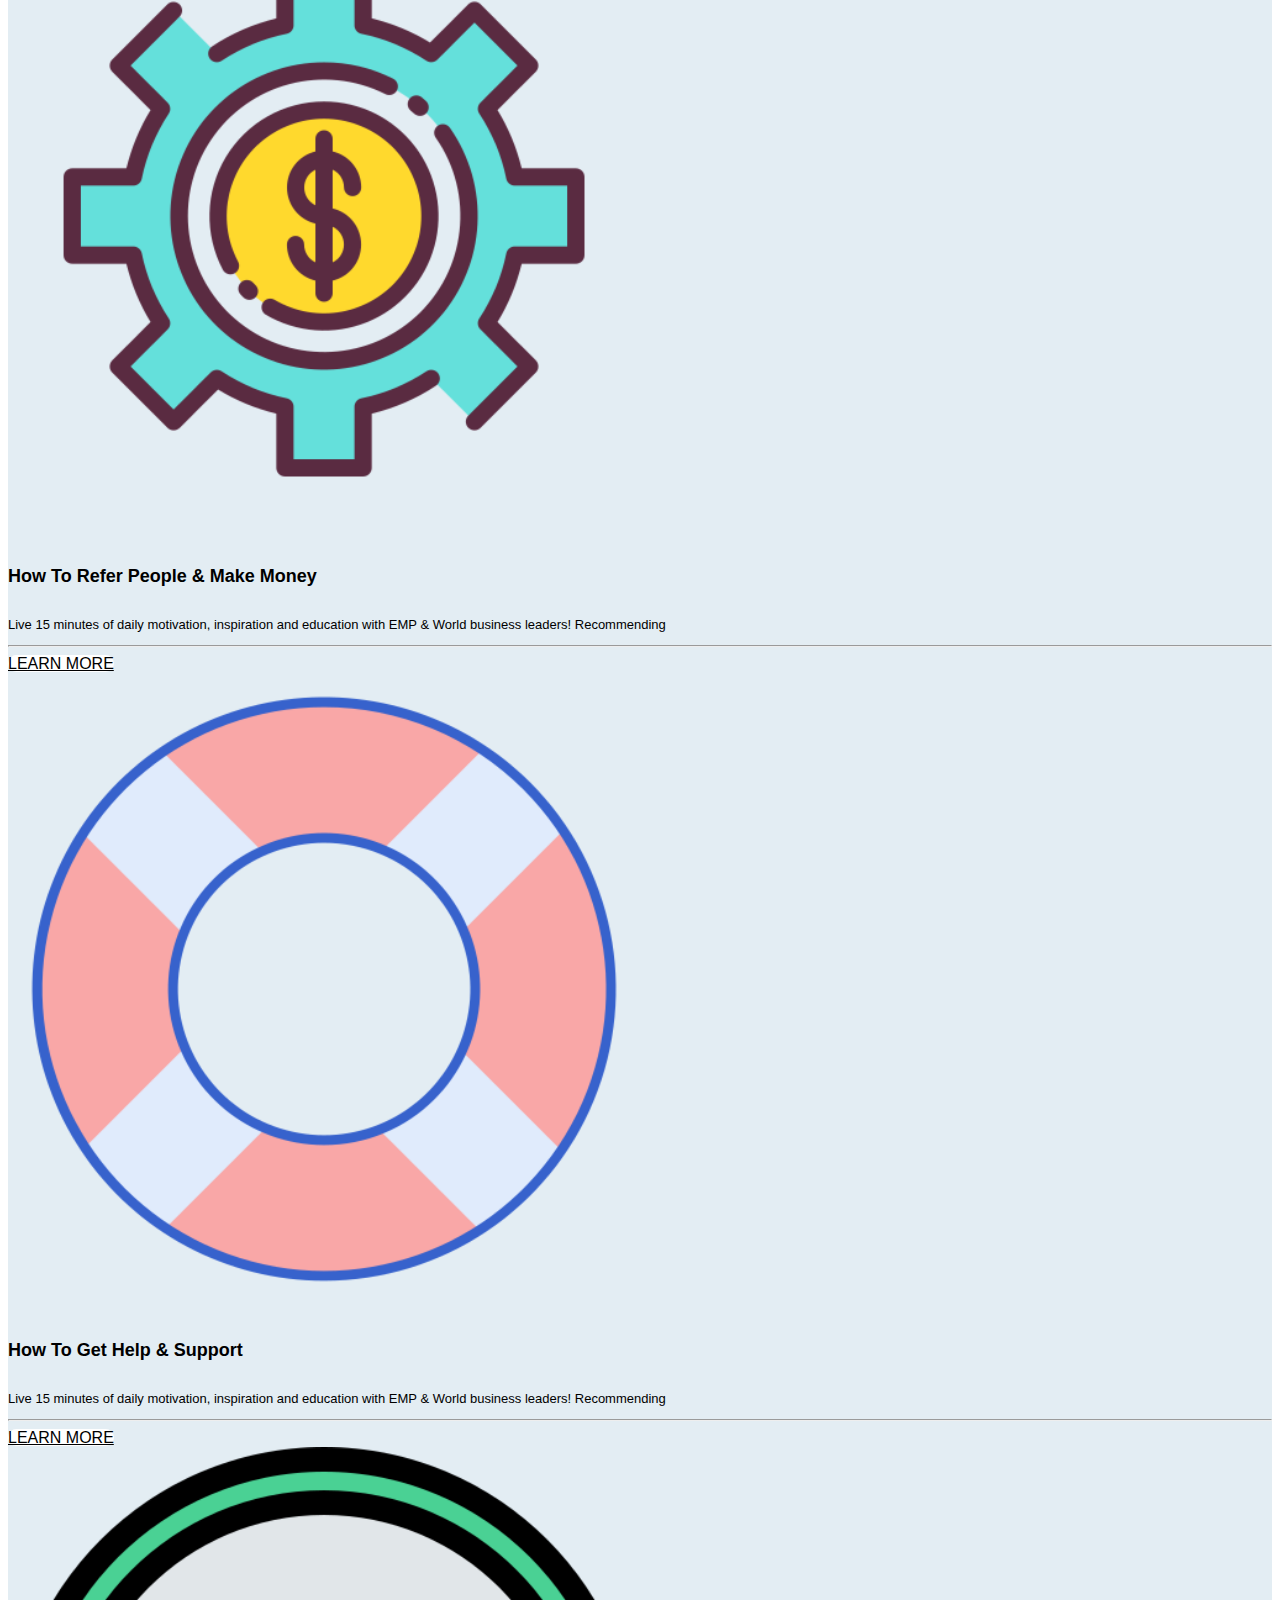
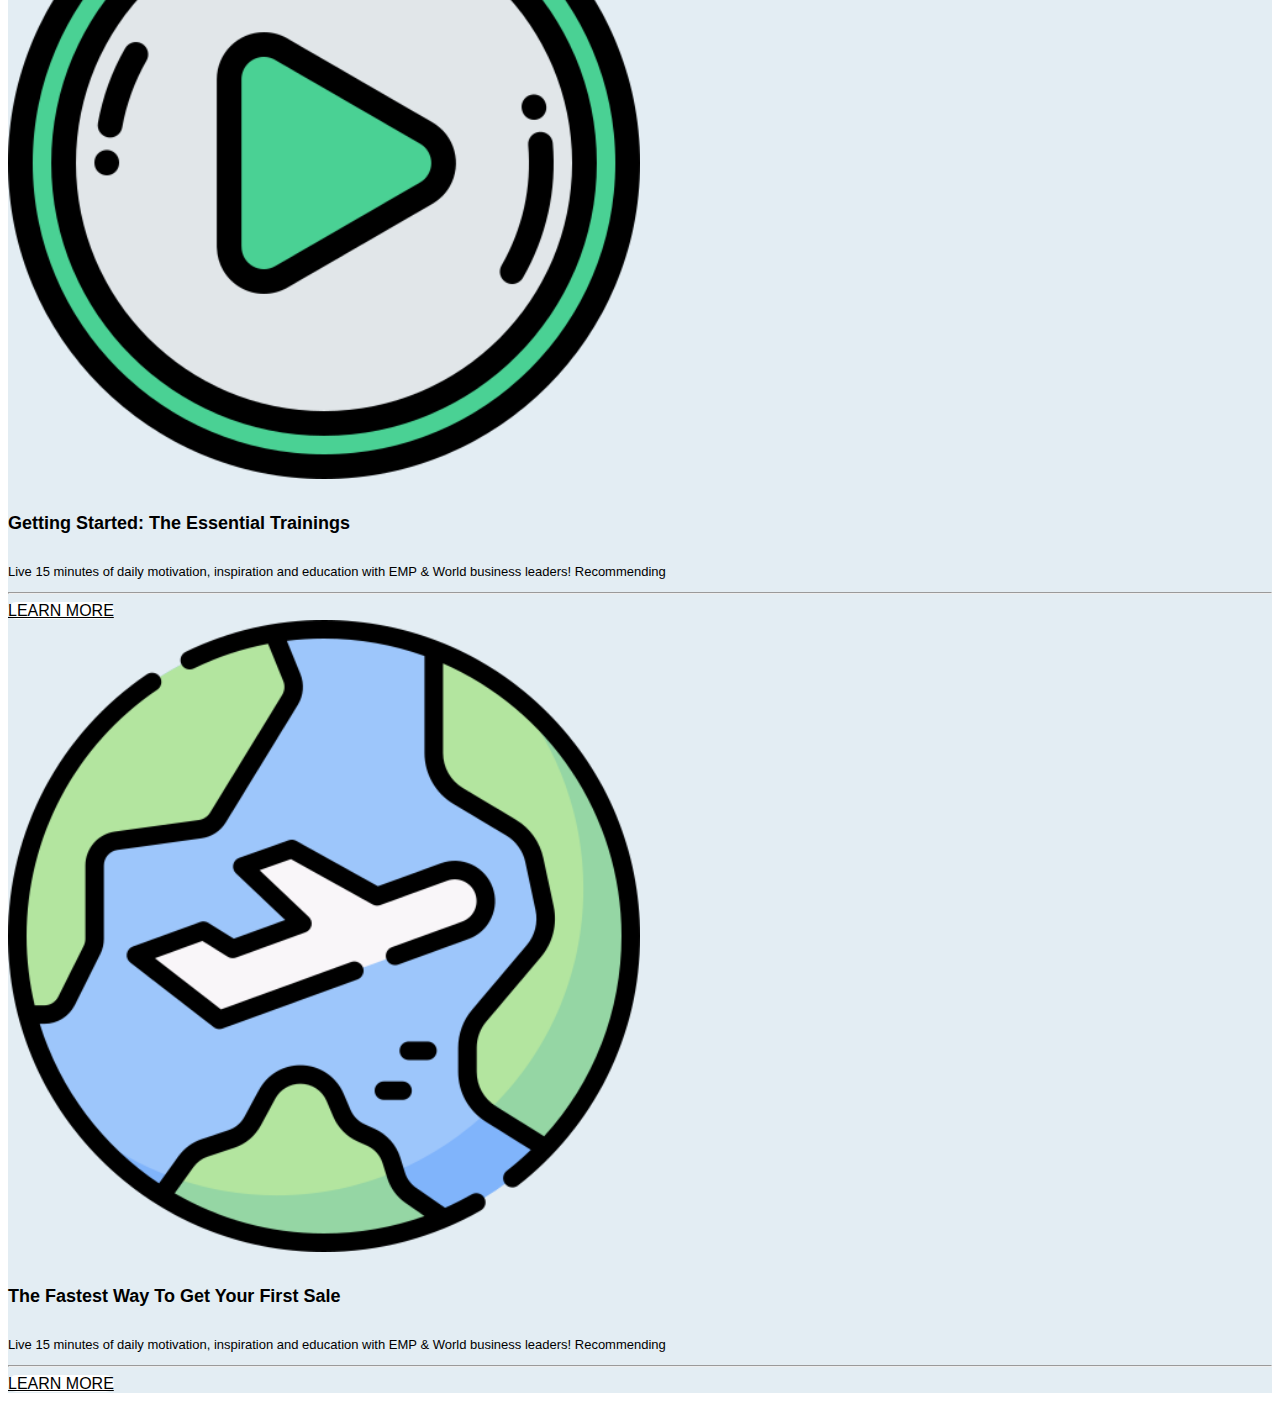
<file: CSS-Frameworks2/index2.html>
<!doctype html>
<html lang="en">
  <head>
    <!-- Required meta tags -->
    <meta charset="utf-8">
    <meta name="viewport" content="width=device-width, initial-scale=1, shrink-to-fit=no">

    <!-- Bootstrap CSS -->
    
    <title>Bootstrap/style</title>
    
    <link rel="stylesheet" href="https://stackpath.bootstrapcdn.com/bootstrap/4.5.0/css/bootstrap.min.css" integrity="sha384-9aIt2nRpC12Uk9gS9baDl411NQApFmC26EwAOH8WgZl5MYYxFfc+NcPb1dKGj7Sk" crossorigin="anonymous">
    <link rel="stylesheet" href="styles/main.css">

</head>
  <body>
      <!-- Container -->
    <div class="container p-4">
        <!--First row-->
        <div class="row">
            <!--First column of first row-->
            <div class="col-12 col-sm-6 col-lg-3 mb-4">
                <div class="card shadow align-items-center text-center pt-4 h-100" style="width:100%">
                    <img src="img/urban.png" class="card-img-top max-auto img-fluid " alt="avatar" style="width:50%" >
                    <div class="card-body">
                        <h5 class="card-title">Your EMP Back OfficeTour</h5>
                        <p class="card-text">Live 15 minutes of daily motivation, inspiration and education with EMP & World business leaders! Recommending</p>
                        <hr>
                        <a href="#" class="btn btn-primary">LEARN MORE</a>
                    </div>
                </div>
            </div> 
            <!--Second column of first row-->   
            <div class="col-12 col-sm-6 col-lg-3 mb-4">
                <div class="card shadow align-items-center text-center pt-4 h-100" style="width:100%">
                    <img src="img/3d-design.png" class="card-img-top max-auto img-fluid" alt="avatar" style="width:50%" >
                    <div class="card-body">
                        <h5 class="card-title">An Overview of Insider Tools & Benefits</h5>
                        <p class="card-text">Live 15 minutes of daily motivation, inspiration and education with EMP & World business leaders! Recommending</p>
                        <hr>
                        <a href="#" class="btn btn-primary">LEARN MORE</a>
                    </div>
                </div>
            </div>
            <!--Third column of first row-->
            <div class="col-12 col-sm-6 col-lg-3 mb-4">
                    <div class="card shadow align-items-center text-center pt-4 h-100" style="width:100%">
                        <img src="img/strategic-plan.png" class="card-img-top max-auto img-fluid" alt="avatar" style="width:50%" >
                        <div class="card-body">
                            <h5 class="card-title">The EMP Affliate Compensation Plan</h5>
                            <p class="card-text">Live 15 minutes of daily motivation, inspiration and education with EMP & World business leaders! Recommending</p>
                            <hr>
                            <a href="#" class="btn btn-primary">LEARN MORE</a>
                        </div>
                    </div>
            </div>
            <!--Forth column of first row-->
            <div class="col-12 col-sm-6 col-lg-3 mb-4">
                    <div class="card shadow align-items-center text-center pt-4 h-100" style="width:100%">
                        <img src="img/money.png" class="card-img-top max-auto img-fluid rounded-circle" alt="avatar" style="width:50%" >
                        <div class="card-body">
                            <h5 class="card-title pt-2">How The EMP Coaching</h5>
                            <p class="card-text pt-3">Live 15 minutes of daily motivation, inspiration and education with EMP & World business leaders! Recommending</p>
                            <hr>
                            <a href="#" class="btn btn-primary">LEARN MORE</a>
                        </div>
                    </div>
            </div>
        </div>
        <!--Second row-->
        <div class="row">
            <!--First column of second row-->
            <div class="col-12 col-sm-6 col-lg-3 mt-1 mb-4">
                <div class="card shadow align-items-center text-center pt-4 h-100" style="width:100%">
                    <img src="img/money-making.png" class="card-img-top max-auto img-fluid rounded-circle" alt="avatar" style="width:50%" >
                    <div class="card-body">
                        <h5 class="card-title">How To Refer People & Make Money</h5>
                        <p class="card-text">Live 15 minutes of daily motivation, inspiration and education with EMP & World business leaders! Recommending</p>
                        <hr>
                        <a href="#" class="btn btn-primary">LEARN MORE</a>
                    </div>
                </div>
            </div>  
            <!--Second column of second row-->  
            <div class="col-12 col-sm-6 col-lg-3 mt-1 mb-4">
                <div class="card shadow align-items-center text-center pt-4 h-100" style="width:100%">
                    <img src="img/lifesaver.png" class="card-img-top max-auto img-fluid rounded-circle" alt="avatar" style="width:50%" >
                    <div class="card-body">
                        <h5 class="card-title">How To Get Help & Support</h5>
                        <p class="card-text">Live 15 minutes of daily motivation, inspiration and education with EMP & World business leaders! Recommending</p>
                        <hr>
                        <a href="#" class="btn btn-primary">LEARN MORE</a>
                    </div>
                </div>
            </div>
            <!--Third column of second row-->
            <div class="col-12 col-sm-6 col-lg-3 mt-1 mb-4">
                    <div class="card shadow align-items-center text-center pt-4 h-100" style="width:100%">
                        <img src="img/play-button.png" class="card-img-top max-auto img-fluid rounded-circle" alt="avatar" style="width:50%" >
                        <div class="card-body">
                            <h5 class="card-title">Getting Started: The Essential Trainings</h5>
                            <p class="card-text">Live 15 minutes of daily motivation, inspiration and education with EMP & World business leaders! Recommending</p>
                            <hr>
                            <a href="#" class="btn btn-primary">LEARN MORE</a>
                        </div>
                    </div>
            </div>
            <!--Forth column of second row-->
            <div class="col-12 col-sm-6 col-lg-3 mt-1 mb-4">
                    <div class="card shadow align-items-center text-center pt-4 h-100" style="width:100%">
                        <img src="img/airplane.png" class="card-img-top max-auto img-fluid rounded-circle" alt="avatar" style="width:50%" >
                        <div class="card-body">
                            <h5 class="card-title">The Fastest Way To Get Your First Sale
                            </h5>
                            <p class="card-text">Live 15 minutes of daily motivation, inspiration and education with EMP & World business leaders! Recommending</p>
                            <hr>
                            <a href="#" class="btn btn-primary">LEARN MORE</a>
                        </div>
                    </div>
            </div>
        </div>
    </div>
</file>
<file: CSS-Frameworks2/styles/main.css>
* {
    font-family: 'Red Hat Text', sans-serif;
}
.container {
    background-color: #E3EDF3;
}

.btn-primary {
    color: black;
    background-color: white;
    border: none;

}

.btn-primary:hover {
    background-color:#4AAAF5;
    border-radius: 40px;
}
.btn-primary:link, .btn-primary:active, .btn-primary:visited, .btn-primary:focus {
    border-radius: 40px;
}


h5 {
    font-weight: bold;
    font-size: large;
}

p {
    font-size: small;
}
.card:hover{
   background-color: lightcyan;
}
</file>
